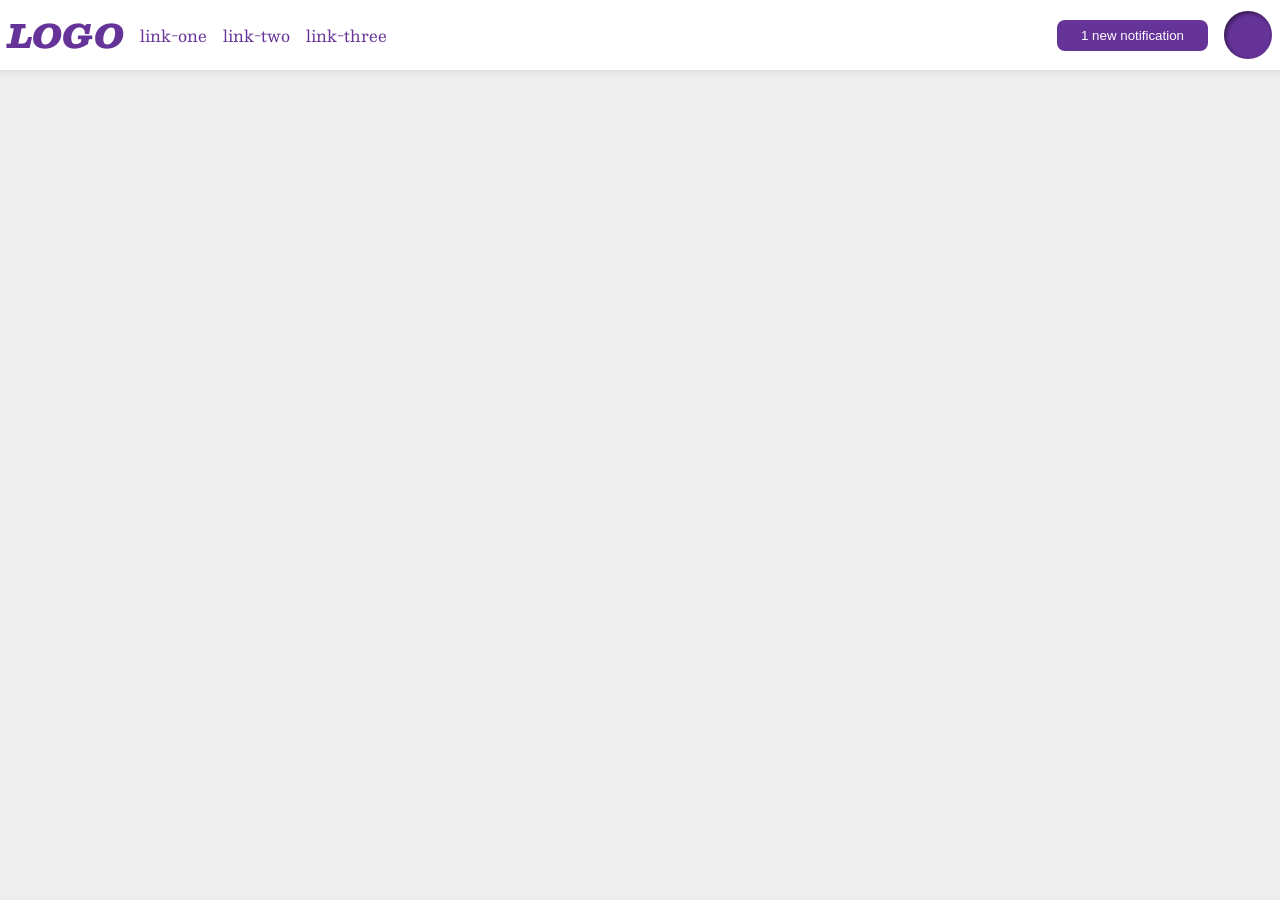
<file: foundations/flex/03-flex-header-2/index.html>
<!DOCTYPE html>
<html lang="en">
  <head>
    <meta charset="UTF-8">
    <meta http-equiv="X-UA-Compatible" content="IE=edge">
    <meta name="viewport" content="width=device-width, initial-scale=1.0">
    <title>Flex Header 2</title>
    <link rel="stylesheet" href="style.css">
  </head>
  <body>
    <div class="header">
      <div class="left">
        <div class="logo">
          LOGO
        </div>
        <ul class="links">
          <li><a href="https://google.com">link-one</a></li>
          <li><a href="https://google.com">link-two</a></li>
          <li><a href="https://google.com">link-three</a></li>
        </ul>
      </div>
      <div class="right">
        <button class="notifications">
          1 new notification
        </button>
        <div class="profile-image"></div>
      </div>
    </div>
  </body>
</html>
</file>
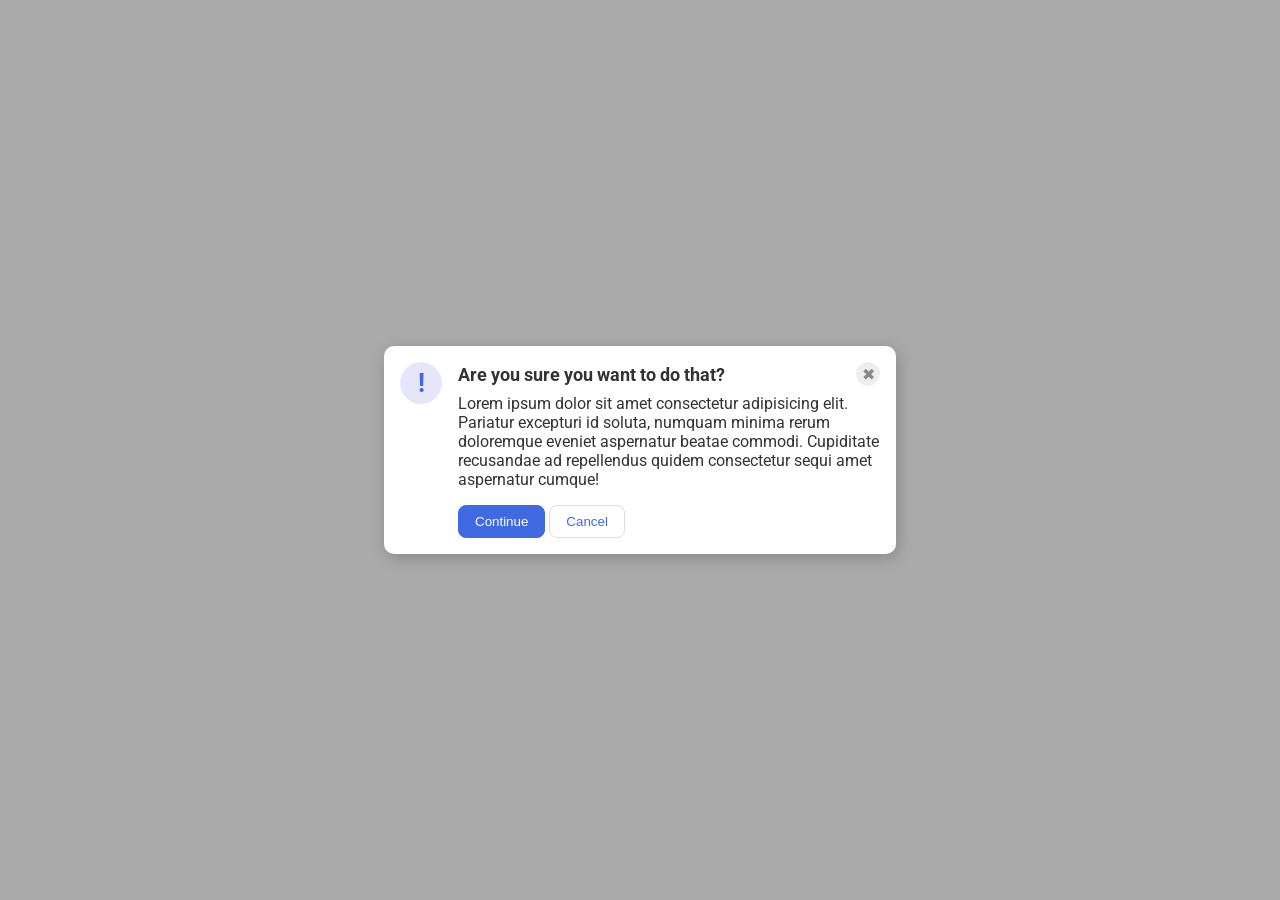
<file: foundations/flex/05-flex-modal/index.html>
<!DOCTYPE html>
<html lang="en">
  <head>
    <meta charset="UTF-8">
    <meta http-equiv="X-UA-Compatible" content="IE=edge">
    <meta name="viewport" content="width=device-width, initial-scale=1.0">
    <link rel="stylesheet" href="style.css">
    <title>Modal</title>
  </head>
  <body>
    <div class="modal">
      <div class="icon">!</div>
      <div class="container">
        <div class="header">Are you sure you want to do that?
          <button class="close-button">✖</button>
        </div>
        
        <div class="text">Lorem ipsum dolor sit amet consectetur adipisicing elit. Pariatur excepturi id soluta, numquam minima rerum doloremque eveniet aspernatur beatae commodi. Cupiditate recusandae ad repellendus quidem consectetur sequi amet aspernatur cumque!</div>
        <button class="continue">Continue</button>
        <button class="cancel">Cancel</button>
      </div>
    </div>
  </body>
</html>
</file>
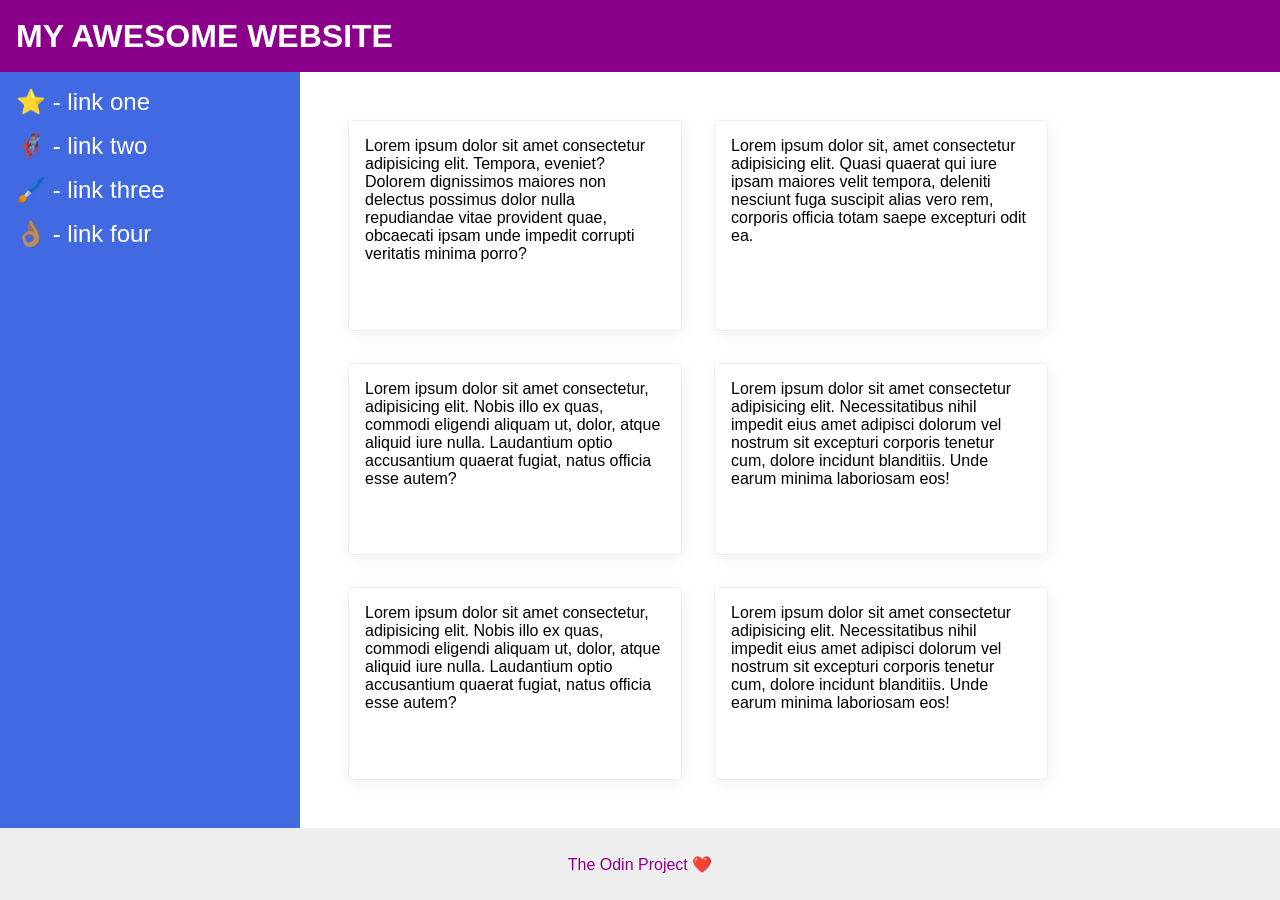
<file: foundations/flex/07-flex-layout-2/index.html>
<!DOCTYPE html>
<html lang="en">
  <head>
    <meta charset="UTF-8">
    <meta http-equiv="X-UA-Compatible" content="IE=edge">
    <meta name="viewport" content="width=device-width, initial-scale=1.0">
    <title>The Holy Grail</title>
    <link rel="stylesheet" href="style.css">
  </head>
  <body>
    <div class="header">
      MY AWESOME WEBSITE
    </div>
    <div class="container">
      <div class="sidebar">
        <ul>
          <li><a href="#">⭐ - link one</a></li>
          <li><a href="#">🦸🏽‍♂️ - link two</a></li>
          <li><a href="#">🖌️ - link three</a></li>
          <li><a href="#">👌🏽 - link four</a></li>
        </ul>
      </div>
      <div class="cards">
        <div class="card">Lorem ipsum dolor sit amet consectetur adipisicing elit. Tempora, eveniet? Dolorem dignissimos maiores non delectus possimus dolor nulla repudiandae vitae provident quae, obcaecati ipsam unde impedit corrupti veritatis minima porro?</div>
        <div class="card">Lorem ipsum dolor sit, amet consectetur adipisicing elit. Quasi quaerat qui iure ipsam maiores velit tempora, deleniti nesciunt fuga suscipit alias vero rem, corporis officia totam saepe excepturi odit ea.</div>
        <div class="card">Lorem ipsum dolor sit amet consectetur, adipisicing elit. Nobis illo ex quas, commodi eligendi aliquam ut, dolor, atque aliquid iure nulla. Laudantium optio accusantium quaerat fugiat, natus officia esse autem?</div>
        <div class="card">Lorem ipsum dolor sit amet consectetur adipisicing elit. Necessitatibus nihil impedit eius amet adipisci dolorum vel nostrum sit excepturi corporis tenetur cum, dolore incidunt blanditiis. Unde earum minima laboriosam eos!</div>
        <div class="card">Lorem ipsum dolor sit amet consectetur, adipisicing elit. Nobis illo ex quas, commodi eligendi aliquam ut, dolor, atque aliquid iure nulla. Laudantium optio accusantium quaerat fugiat, natus officia esse autem?</div>
        <div class="card">Lorem ipsum dolor sit amet consectetur adipisicing elit. Necessitatibus nihil impedit eius amet adipisci dolorum vel nostrum sit excepturi corporis tenetur cum, dolore incidunt blanditiis. Unde earum minima laboriosam eos!</div>
      </div>
    </div>
    <div class="footer">
      The Odin Project ❤️
    </div>
  </body>
</html>
</file>
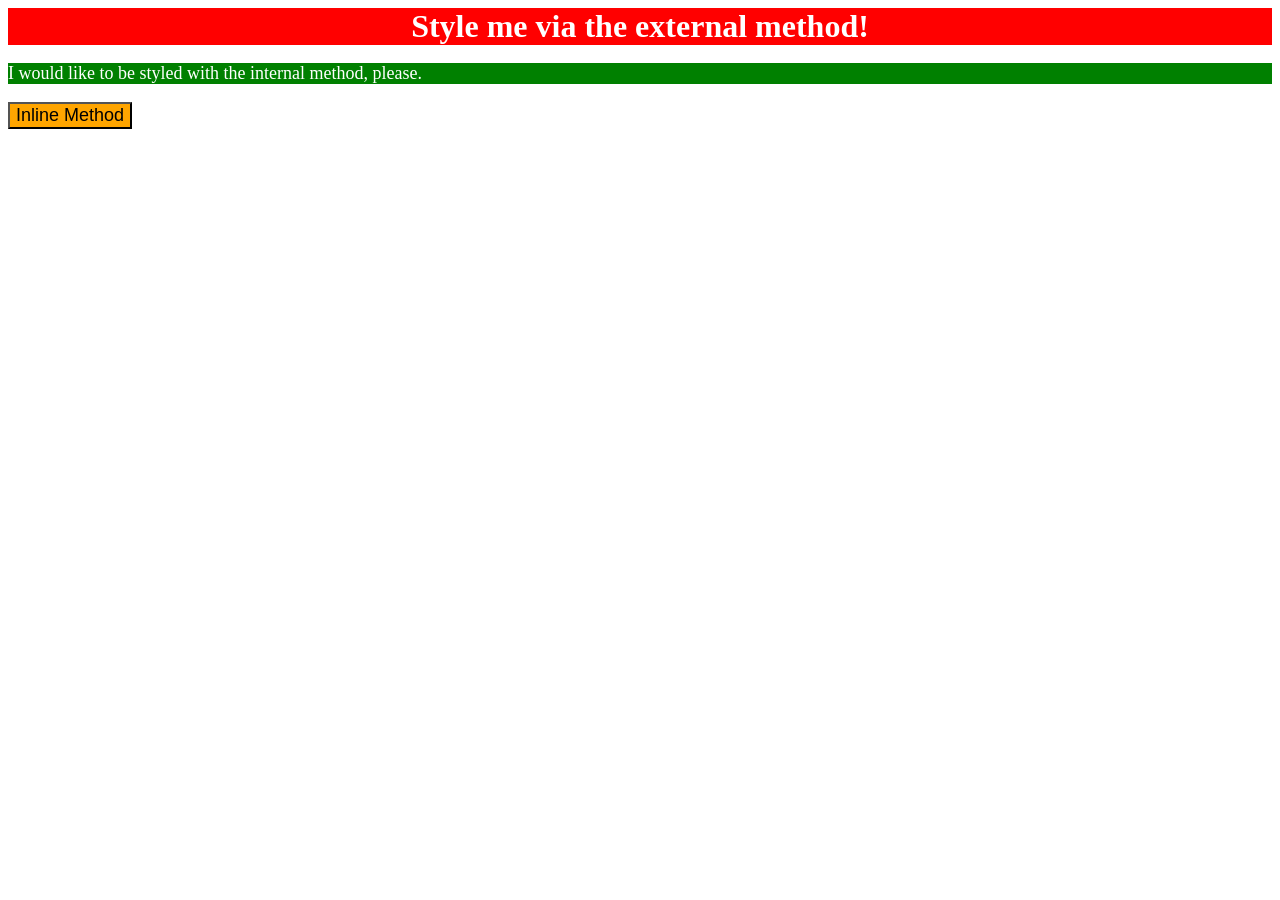
<file: foundations/intro-to-css/01-css-methods/index.html>
<!DOCTYPE html>
<html lang="en">
  <head>
    <meta charset="UTF-8">
    <meta http-equiv="X-UA-Compatible" content="IE=edge">
    <meta name="viewport" content="width=device-width, initial-scale=1.0">
    <link rel="stylesheet" href="styles.css">
    <title>Methods for Adding CSS</title>

    <style>
      p {
        background-color: green;
        color: white;
        font-size: 18px;
      }
    </style>
  </head>
  <body>
    <div>Style me via the external method!</div>
    <p>I would like to be styled with the internal method, please.</p>
    <button style="background-color: orange; font-size: 18px;">Inline Method</button>
  </body>
</html>
</file>
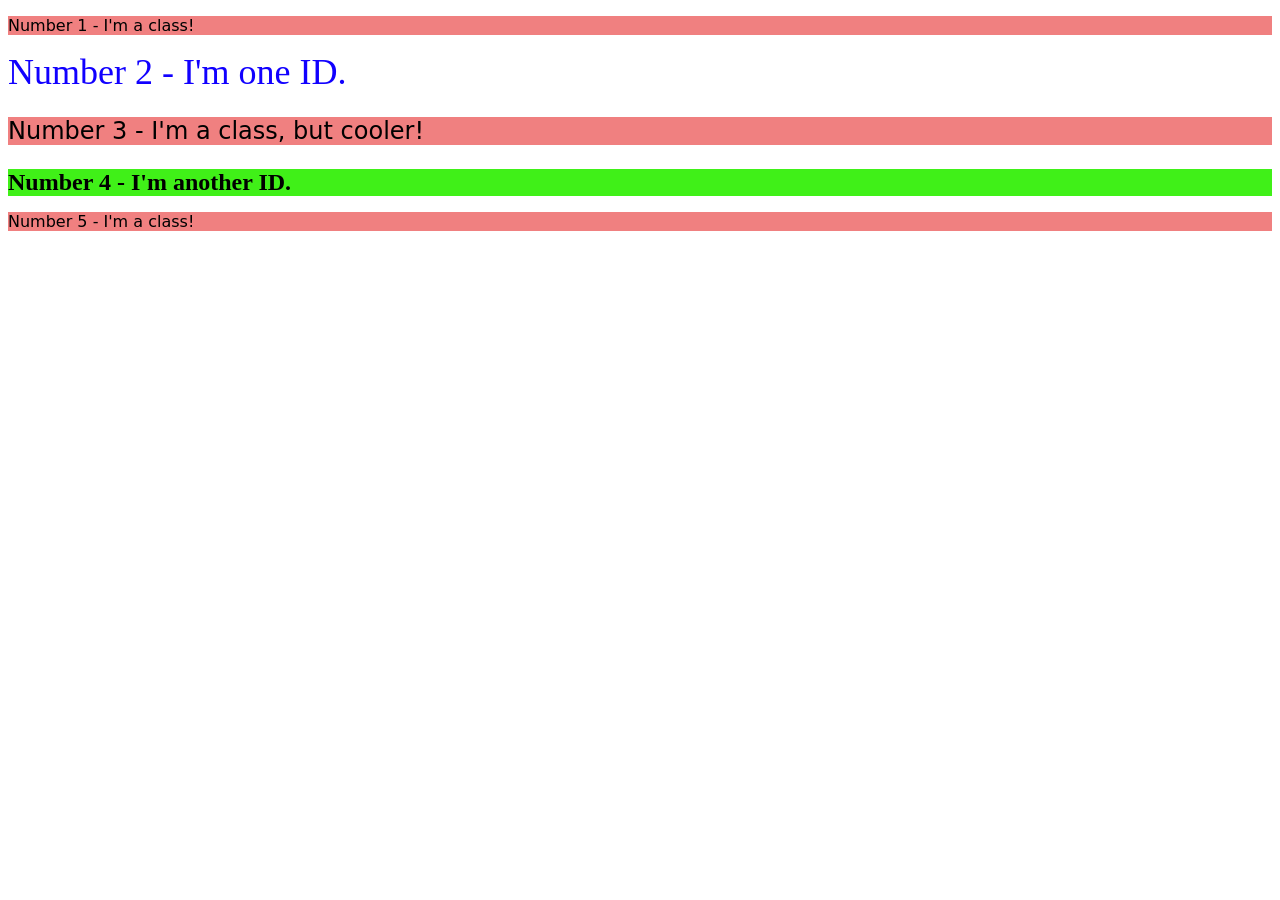
<file: foundations/intro-to-css/02-class-id-selectors/index.html>
<!DOCTYPE html>
<html lang="en">
  <head>
    <meta charset="UTF-8">
    <meta http-equiv="X-UA-Compatible" content="IE=edge">
    <meta name="viewport" content="width=device-width, initial-scale=1.0">
    <title>Class and ID Selectors</title>
    <link rel="stylesheet" href="style.css">
  </head>
  <body>
    <p class="odd">Number 1 - I'm a class!</p>
    <div id="second">Number 2 - I'm one ID.</div>
    <p class="odd third">Number 3 - I'm a class, but cooler!</p>
    <div id="fourth">Number 4 - I'm another ID.</div>
    <p class="odd">Number 5 - I'm a class!</p>
  </body>
</html>
</file>
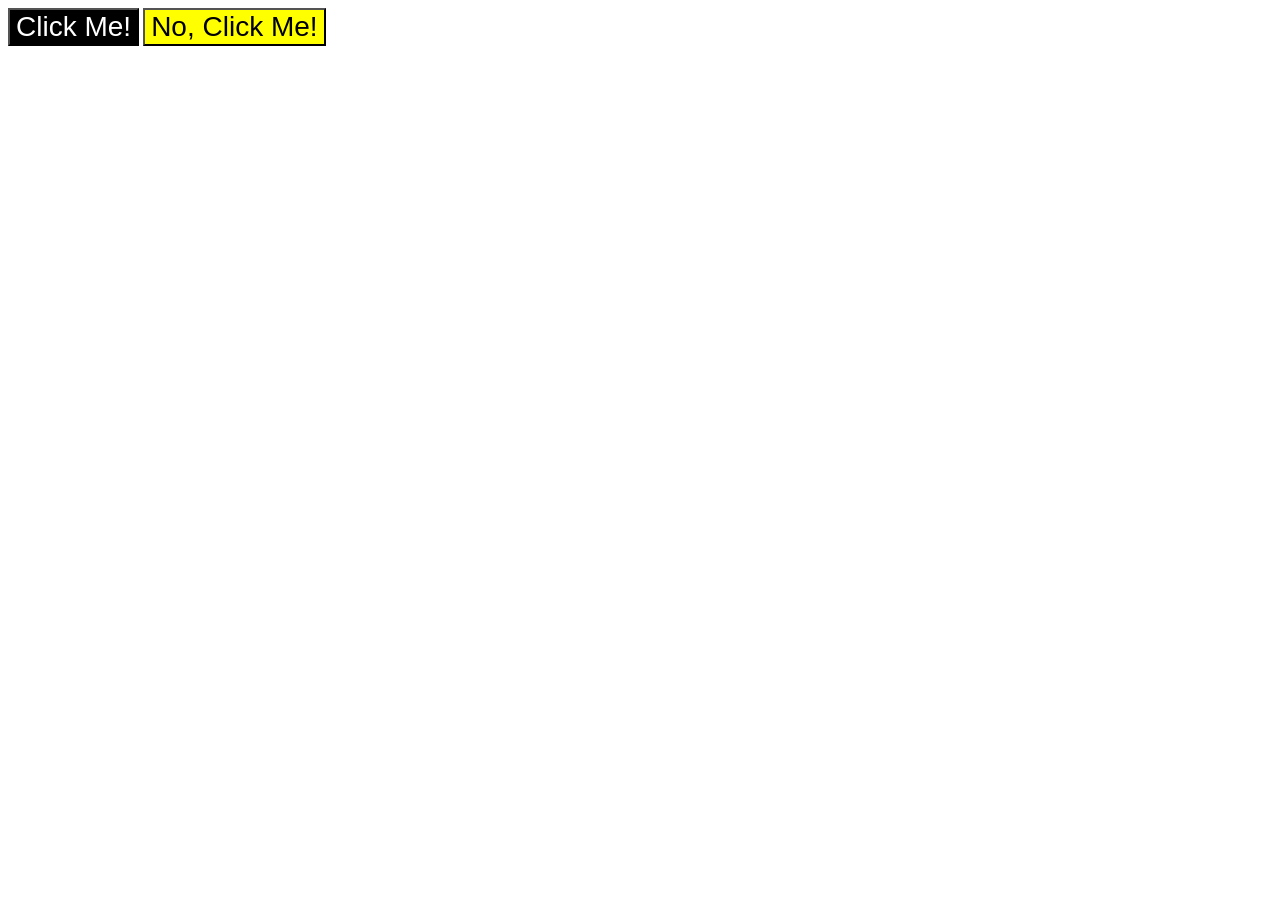
<file: foundations/intro-to-css/03-grouping-selectors/index.html>
<!DOCTYPE html>
<html lang="en">
  <head>
    <meta charset="UTF-8">
    <meta http-equiv="X-UA-Compatible" content="IE=edge">
    <meta name="viewport" content="width=device-width, initial-scale=1.0">
    <title>Grouping Selectors</title>
    <link rel="stylesheet" href="style.css">
  </head>
  <body>
    <button class="left">Click Me!</button>
    <button class="right">No, Click Me!</button>
  </body>
</html>
</file>
<file: foundations/flex/03-flex-header-2/style.css>
/* this is some magical font-importing.  
you'll learn about it later. */
@import url('https://fonts.googleapis.com/css2?family=Besley:ital,wght@0,400;1,900&display=swap');

body {
  margin: 0;
  background: #eee;
  font-family: Besley, serif;
}

.header {
  background: white;
  border-bottom: 1px solid #ddd;
  box-shadow: 0 0 8px rgba(0,0,0,.1);

  display: flex;
  justify-content: space-between;
  align-items: center;
}

.left, .right {
  display: flex;
  padding: 8px;
  gap: 16px;
  align-items: center;
}

.profile-image {
  background: rebeccapurple;
  box-shadow: inset 2px 2px 4px rgba(0,0,0,.5);
  border-radius: 50%;
  width: 48px;
  height: 48px;
}

.logo {
  color: rebeccapurple;
  font-size: 32px;
  font-weight: 900;
  font-style: italic;
}

button {
  border: none;
  border-radius: 8px;
  background: rebeccapurple;
  color: white;
  padding: 8px 24px;
}

a {
  /* this removes the line under our links */
  text-decoration: none;
  color: rebeccapurple;
}

ul {
  list-style-type: none;

  display: flex;
  gap: 16px;
  margin: 0;
  padding: 0;
}
</file>
<file: foundations/flex/05-flex-modal/style.css>
@import url('https://fonts.googleapis.com/css2?family=Roboto:wght@400;700&display=swap');

html, body {
  height: 100%;
}

body {
  font-family: Roboto, sans-serif;
  margin: 0;
  background: #aaa;
  color: #333;
  /* I'll give you this one for free lol */
  display: flex;
  align-items: center;
  justify-content: center;
}

.modal {
  background: white;
  width: 480px;
  border-radius: 10px;
  box-shadow: 2px 4px 16px rgba(0,0,0,.2);

  display: flex;
  padding: 16px;
  gap: 16px;
}

.icon {
  color: royalblue;
  font-size: 26px;
  font-weight: 700;
  background: lavender;
  width: 42px;
  height: 42px;
  border-radius: 50%;
  display: flex;
  align-items: center;
  justify-content: center;

  flex-shrink: 0;
}

.close-button {
  background: #eee;
  border-radius: 50%;
  color: #888;
  font-weight: 400;
  font-size: 16px;
  height: 24px;
  width: 24px;
  display: flex;
  align-items: center;
  justify-content: center;
  border: 1px solid #eee;
  padding: 0;
}

button {
  cursor: pointer;
  padding: 8px 16px;
  border-radius: 8px;
}

button.continue {
  background: royalblue;
  border: 1px solid royalblue;
  color: white;
}

button.cancel {
  background: white;
  border: 1px solid #ddd;
  color: royalblue;
}

.header {
  display: flex;
  font-weight: bold;
  font-size: 18px;
  align-items: center;
  justify-content: space-between;
  margin-bottom: 8px;
}

.text {
  margin-bottom: 16px;
}
</file>
<file: foundations/flex/07-flex-layout-2/style.css>
body {
  font-family: -apple-system, BlinkMacSystemFont, 'Segoe UI', Roboto, Oxygen, Ubuntu, Cantarell, 'Open Sans', 'Helvetica Neue', sans-serif;
  margin: 0;
  min-height: 100vh;
  display: flex;
  flex-direction: column;
}

.header {
  height: 72px;
  background: darkmagenta;
  color: white;
  font-size: 32px;
  font-weight: 900;
  display: flex;
  align-items: center;
  padding-left: 16px;
}

.footer {
  height: 72px;
  background: #eee;
  color: darkmagenta;
  display: flex;
  justify-content: center;
  align-items: center;
}

.sidebar {
  width: 300px;
  background: royalblue;
  box-sizing: border-box;
  display: flex;
  flex-shrink: 0;
  padding-left: 16px;
}

.card {
  border: 1px solid #eee;
  box-shadow: 2px 4px 16px rgba(0,0,0,.06);
  border-radius: 4px;
  padding: 16px;
  width: 300px;
}

.container {
  display: flex;
  flex-grow: 1;
}

.cards {
  display: flex;
  gap: 32px;
  flex-wrap: wrap;
  padding: 48px;
}

a {
  text-decoration: none;
  color: white;
}

ul {
  display: flex;
  flex-direction: column;
  list-style-type: none;
  gap: 16px;
  margin: 0px;
  margin-top: 16px;
  padding: 0px;
  font-size: 24px;
}
</file>
<file: foundations/intro-to-css/01-css-methods/styles.css>
div {
  background-color: red;
  color: white;
  font-size: 32px;
  text-align: center;
  font-weight: bold;
}
</file>
<file: foundations/intro-to-css/02-class-id-selectors/style.css>
.odd {
    background-color: #f08080;
    font-family: "Verdana", "DejaVu Sans", "sans-serif";
}

#second {
    color: rgb(17, 0, 255);
    font-size: 36px;
}

.third {
    font-size: 24px;
}

#fourth {
    background-color: rgb(64, 240, 24);
    font-size: 24px;
    font-weight: bold;
}
</file>
<file: foundations/intro-to-css/03-grouping-selectors/style.css>
.left,
.right {
    font-size: 28px;
    font-family: "Helvetica", "Times New Roman", "sans-serif";
}

.left {
    background-color: black;
    color: white;
}

.right {
    background-color: yellow;
}
</file>
